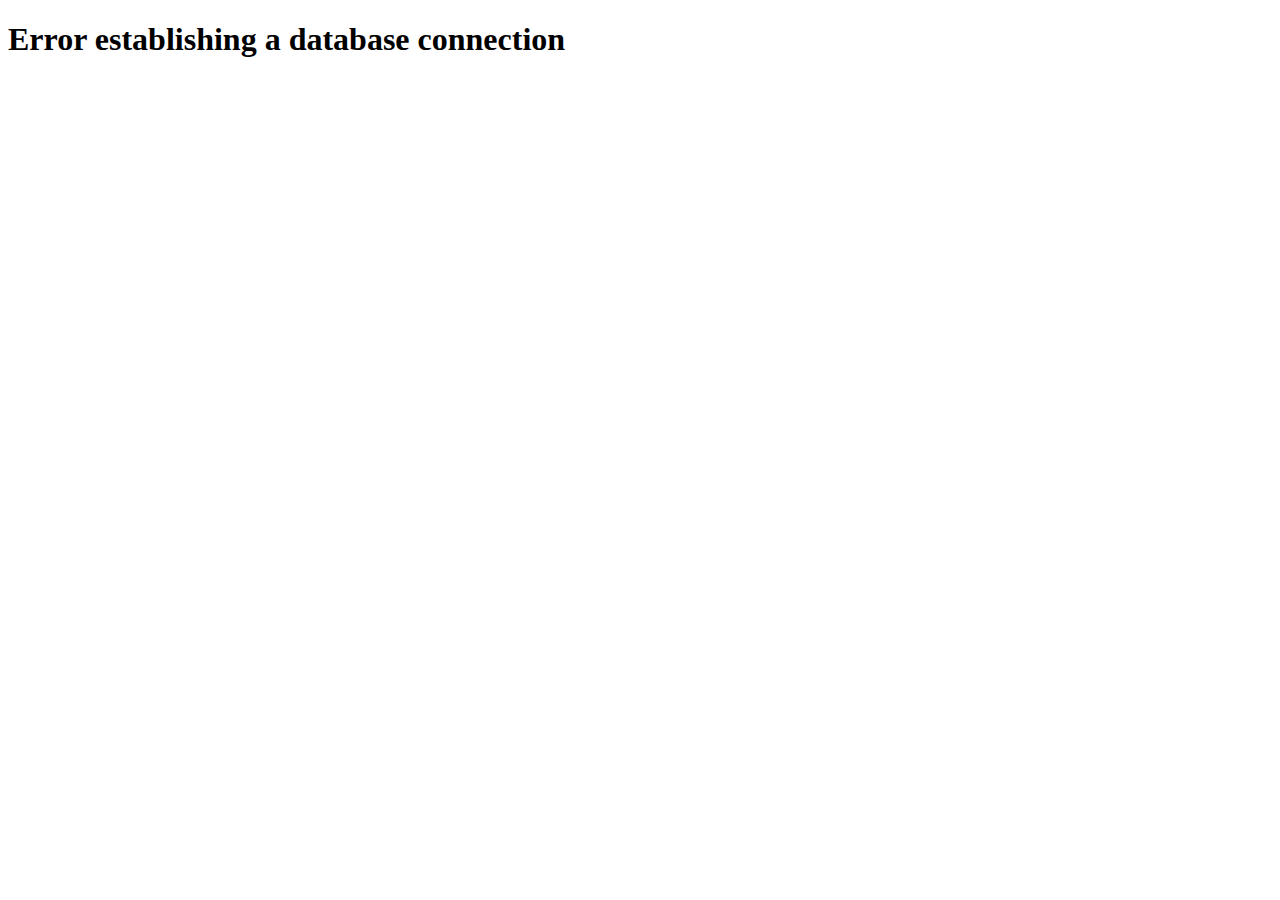
<file: blog.html>
<!DOCTYPE html>
<html xmlns="http://www.w3.org/1999/xhtml">
<head>
	<meta http-equiv="Content-Type" content="text/html; charset=utf-8" />
	<title>Database Error</title>
</head>
<body>
	<h1>Error establishing a database connection</h1>
</body>
</html>
</file>
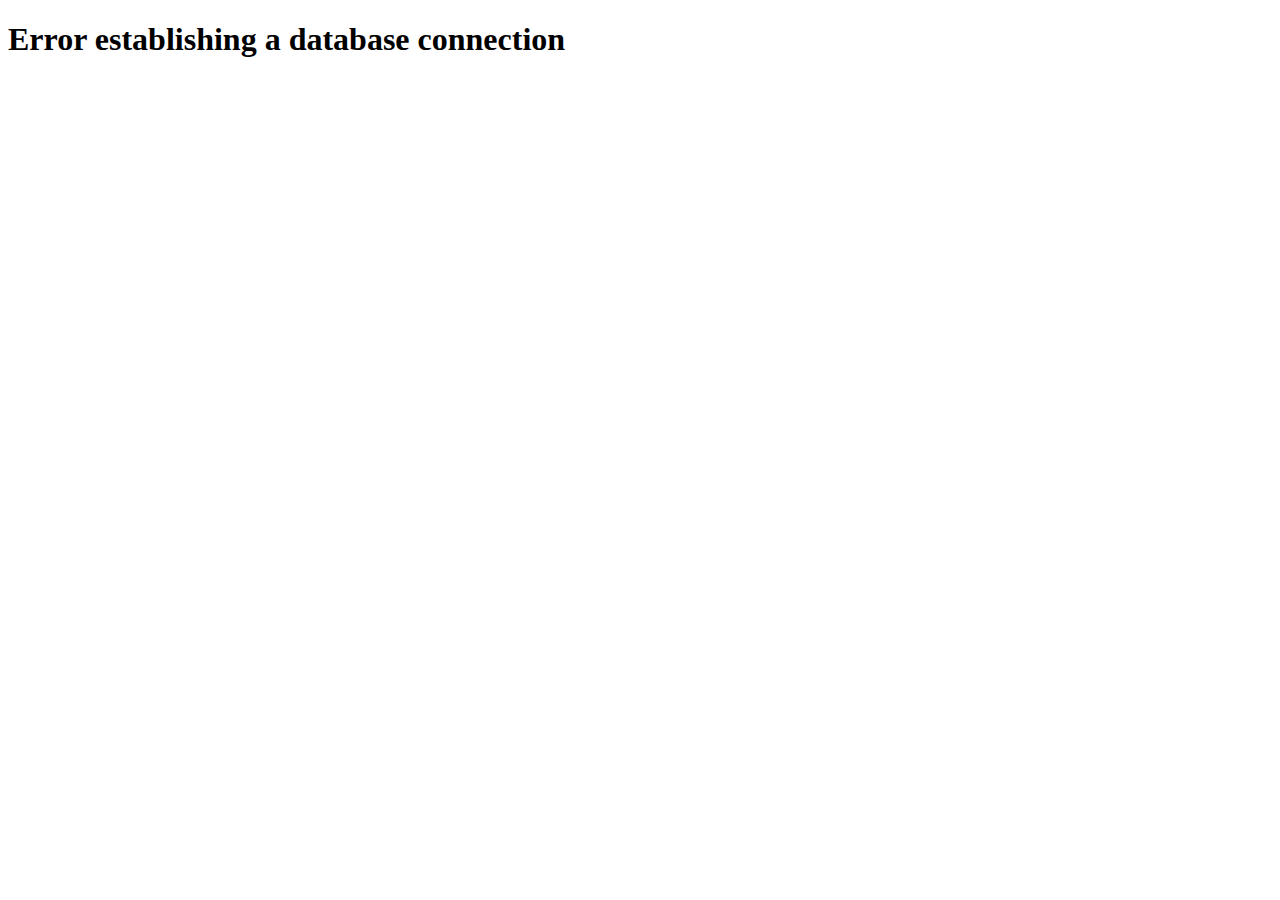
<file: css/owl.video.play.html>
<!DOCTYPE html>
<html xmlns="http://www.w3.org/1999/xhtml">
<head>
<meta http-equiv="Content-Type" content="text/html; charset=utf-8" />
	<title>Database Error</title>

</head>
<body>
	<h1>Error establishing a database connection</h1>
</body>
</html>
</file>
